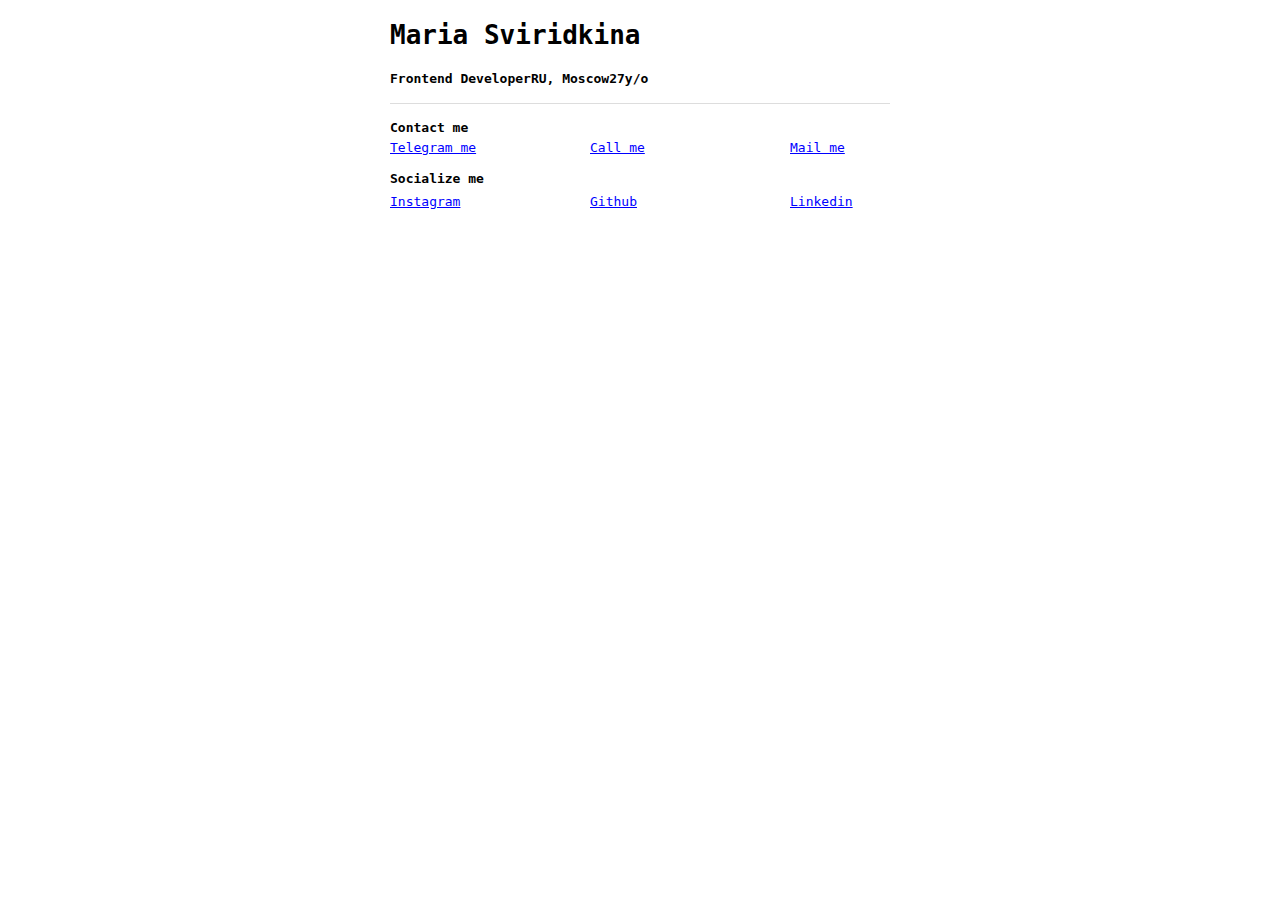
<file: source/index.html>
<!DOCTYPE html>
<html lang="en">

<head>
    <title>Maria Sviridkina</title>
    <link rel="shortcut icon" href="favicon.ico" type="image/x-icon">
    <meta name="viewport" content="width=device-width, initial-scale=1">
    <link rel="stylesheet" href="style.css">
</head>

<body>
    <h1>Maria Sviridkina</h1>
    <section class="me" style="font-weight: bold">
        <p>Frontend Developer</p>
        <p>RU, Moscow</p>
        <p>27y/o</p>
    </section>
    <section>
        <h4>Contact me</h4>
        <ul class="contacts">
            <li class="item"><a href="https://t.me/lynx_boop">Telegram me</a></li>
            <li class="item"><a href="tel:+79164671300">Call me</a></li>
            <li class="item"><a href="mailto:shimukurumhi@gmail.com">Mail me</a></li>
        </ul>
    </section>
    <section>
        <h4>Socialize me</h4>
        <ul style="line-height: 170%; columns: 2;" class="social">
            <li class="item"><a href="https://www.instagram.com/shimukurumhi/">Instagram</a></li>
            <li class="item"><a href="https://github.com/lynx-boop/">Github</a></li>
            <li class="item"><a href="https://linkedin.com/lynx-boop/">Linkedin</a></li>
        </ul>
    </section>
    <footer>
    </footer>
</body>

</html>
</file>
<file: source/style.css>
body {
        font-family: monospace;
        max-width: 500px;
        margin: 0 auto;
        width: 100%;
        height: 100%;
        padding: 20px 10px;
    }

    h1 {
        margin: 0 0 8px;
    }

    section {
        margin-bottom: 16px;
    }

    .me {
        padding-bottom: 4px;
        border-bottom: 1px solid #ddd;
        display: flex;
    }

.contacts,
.social {
    display: flex;
    justify-content: space-between;
}

.item {
    width: 100px;
}

    section h4 {
        font: inherit;
        font-weight: bold;
        margin: 0 0 5px;
    }

    ul {
        list-style-type: none;
        padding: 0;
        margin: 0;
        columns: 3;
    }

    a {
        color: blue;
    }

    footer {
        font-size: 0.8em;
        opacity: 0.9;
    }
</file>
